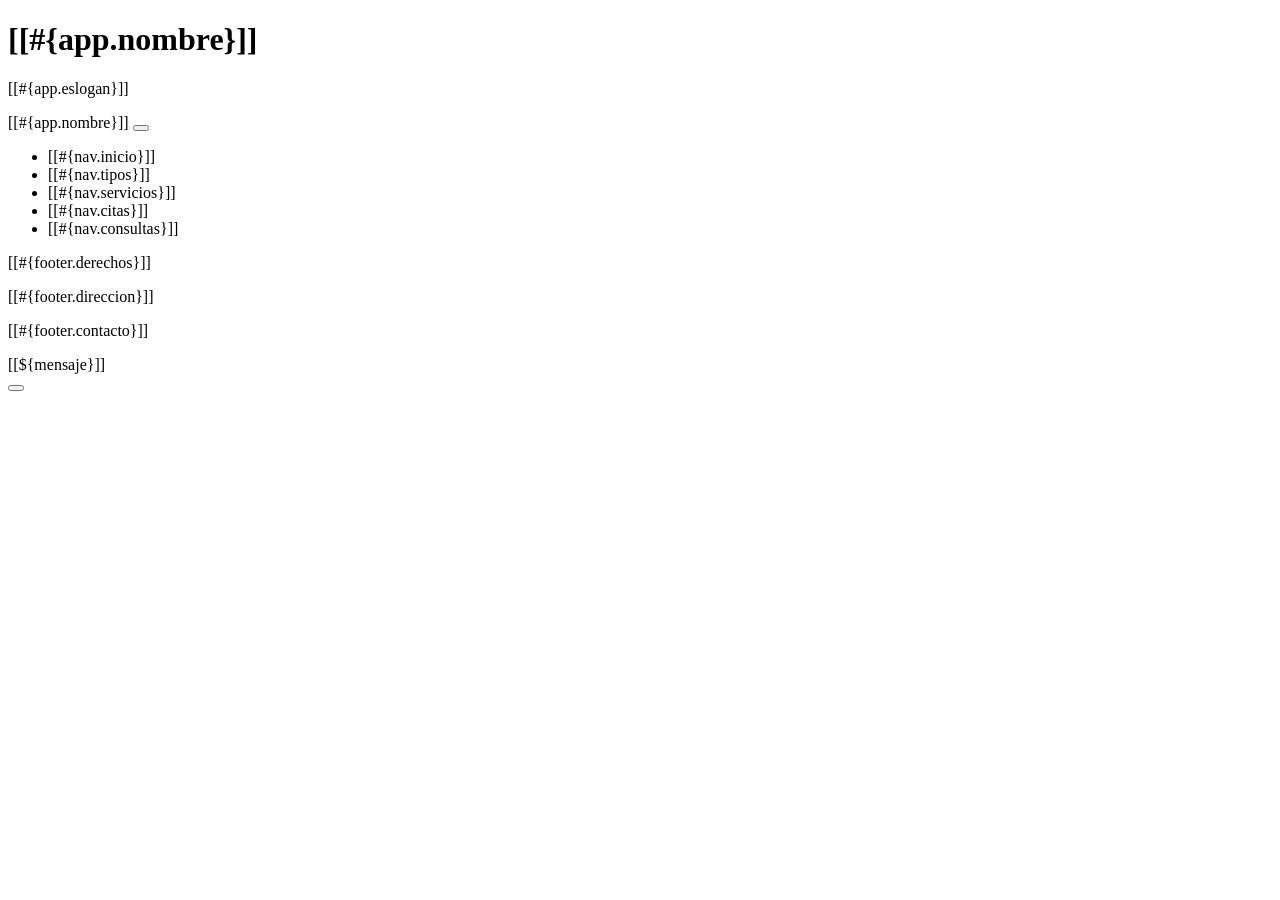
<file: veterinaria/veterinaria/src/main/resources/templates/general/index.html>
<!DOCTYPE html>
<!--
Click nbfs://nbhost/SystemFileSystem/Templates/Licenses/license-default.txt to change this license
Click nbfs://nbhost/SystemFileSystem/Templates/Other/html.html to edit this template
-->
<!DOCTYPE html>
<head th:fragment="cabeceraHtml">
    <title>Clínica Veterinaria</title>
    <meta charset="UTF-8"/>
    <meta name="viewport" content="width=device-width, initial-scale=1"/>
    <link th:href="@{/webjars/bootstrap/css/bootstrap.min.css}" rel="stylesheet"/>
    <link th:href="@{/webjars/font-awesome/css/all.css}" rel="stylesheet"/>
    <link th:href="@{/css/estilos.css}" rel="stylesheet"/>
    <script th:src="@{/webjars/bootstrap/js/bootstrap.bundle.min.js}"></script>
</head>

<header th:fragment="encabezado" class="encabezado-clinica py-3">
    <div class="container">
        <h1><i class="fas fa-paw"></i> [[#{app.nombre}]]</h1>
        <p class="mb-0">[[#{app.eslogan}]]</p>
    </div>
</header>

<nav th:fragment="barraNavegacion" class="navbar navbar-expand-sm navbar-dark navbar-vet">
    <div class="container">
        <a th:href="@{/}" class="navbar-brand">[[#{app.nombre}]]</a>
        <button class="navbar-toggler" data-bs-toggle="collapse" data-bs-target="#menuPrincipal">
            <span class="navbar-toggler-icon"></span>
        </button>
        <div class="collapse navbar-collapse" id="menuPrincipal">
            <ul class="navbar-nav ms-auto">
                <li class="nav-item px-2"><a class="nav-link" th:href="@{/}">[[#{nav.inicio}]]</a></li>
                <li class="nav-item px-2"><a class="nav-link" th:href="@{/tipos}">[[#{nav.tipos}]]</a></li>
                <li class="nav-item px-2"><a class="nav-link" th:href="@{/servicios}">[[#{nav.servicios}]]</a></li>
                <li class="nav-item px-2"><a class="nav-link" th:href="@{/citas}">[[#{nav.citas}]]</a></li>
                <li class="nav-item px-2"><a class="nav-link" th:href="@{/#consultas}">[[#{nav.consultas}]]</a></li>
            </ul>
        </div>
    </div>
</nav>

<footer th:fragment="piePagina" class="pie-clinica p-3 mt-5 text-center">
    <p class="mb-1">[[#{footer.derechos}]]</p>
    <p class="mb-1">[[#{footer.direccion}]]</p>
    <p class="mb-0">[[#{footer.contacto}]]</p>
</footer>

<div th:fragment="avisoResultado">
    <div class="toast-container position-fixed top-0 end-0 p-3" th:if="${mensaje}">
        <div id="toastResultado" class="toast align-items-center border-0"
             th:classappend="${'text-bg-' + (tipoMensaje ?: 'success')}" role="alert">
            <div class="d-flex">
                <div class="toast-body">[[${mensaje}]]</div>
                <button type="button" class="btn-close btn-close-white me-2 m-auto" data-bs-dismiss="toast"></button>
            </div>
        </div>
    </div>
    <script>
        document.addEventListener('DOMContentLoaded', function () {
            const elementoToast = document.getElementById('toastResultado');
            if (elementoToast) {
                new bootstrap.Toast(elementoToast, {delay: 4000}).show();
            }
        });
    </script>
</div>
</file>
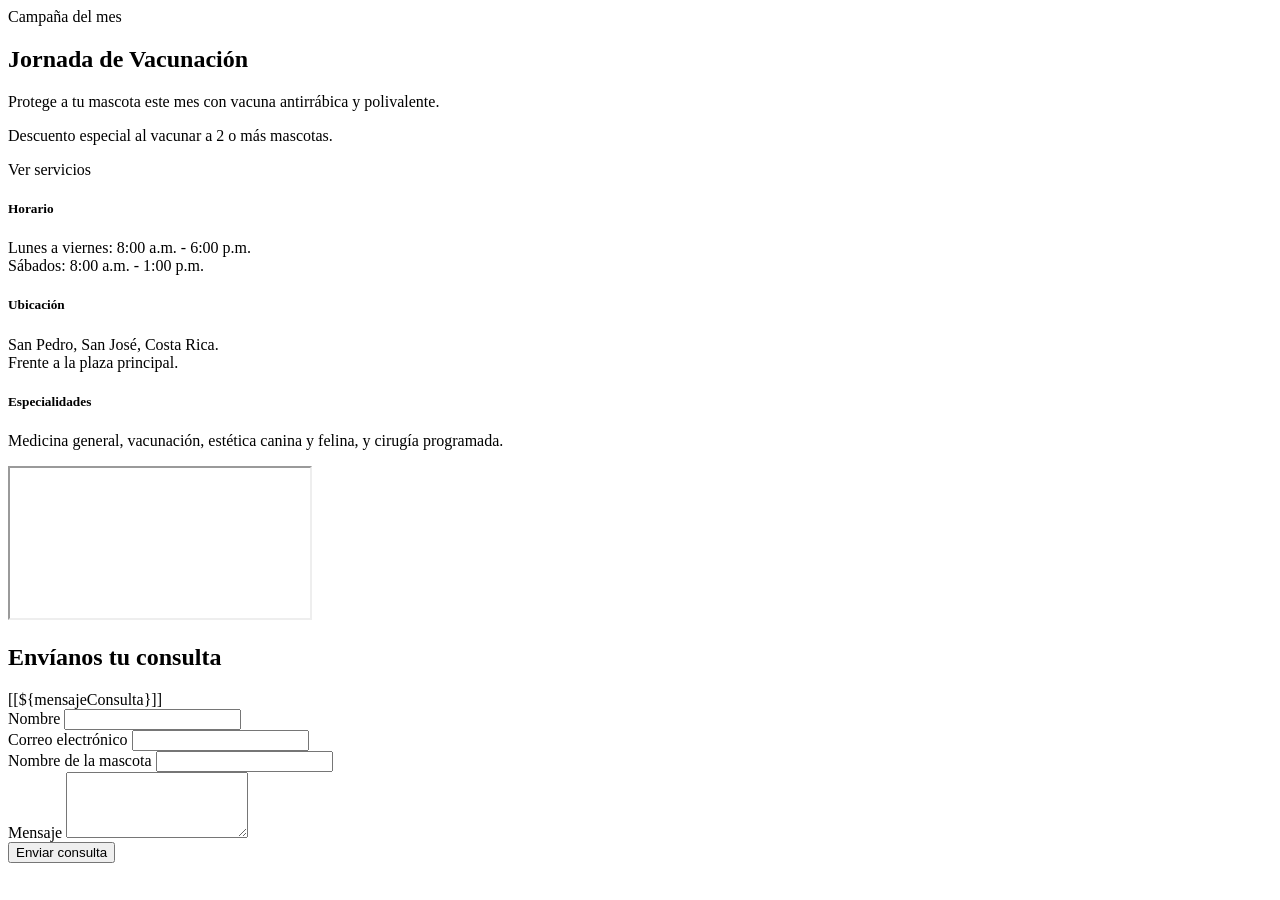
<file: veterinaria/veterinaria/src/main/resources/templates/inicio.html>
<!DOCTYPE html>
<!--
Click nbfs://nbhost/SystemFileSystem/Templates/Licenses/license-default.txt to change this license
Click nbfs://nbhost/SystemFileSystem/Templates/Other/html.html to edit this template
-->
<!DOCTYPE html>
<html xmlns="http://www.w3.org/1999/xhtml"
      xmlns:th="http://www.thymeleaf.org">
    <head th:replace="~{general/index :: cabeceraHtml}"/>
    <body>
        <header th:replace="~{general/index :: encabezado}"/>
        <nav th:replace="~{general/index :: barraNavegacion}"/>

        <section class="container my-4">

            <div class="seccion-menta p-4 mb-4 text-center">
                <span class="badge bg-warning text-dark mb-2">Campaña del mes</span>
                <h2 class="titulo-seccion">Jornada de Vacunación</h2>
                <p class="lead mb-1">Protege a tu mascota este mes con vacuna antirrábica y polivalente.</p>
                <p class="mb-3">Descuento especial al vacunar a 2 o más mascotas.</p>
                <a th:href="@{/servicios}" class="btn btn-acento">Ver servicios</a>
            </div>

            <div class="row g-4 mb-4">
                <div class="col-md-4">
                    <div class="card tarjeta-vet h-100 p-3">
                        <h5 class="titulo-seccion"><i class="fas fa-clock"></i> Horario</h5>
                        <p class="mb-0">Lunes a viernes: 8:00 a.m. - 6:00 p.m.<br/>Sábados: 8:00 a.m. - 1:00 p.m.</p>
                    </div>
                </div>
                <div class="col-md-4">
                    <div class="card tarjeta-vet h-100 p-3">
                        <h5 class="titulo-seccion"><i class="fas fa-location-dot"></i> Ubicación</h5>
                        <p class="mb-0">San Pedro, San José, Costa Rica.<br/>Frente a la plaza principal.</p>
                    </div>
                </div>
                <div class="col-md-4">
                    <div class="card tarjeta-vet h-100 p-3">
                        <h5 class="titulo-seccion"><i class="fas fa-stethoscope"></i> Especialidades</h5>
                        <p class="mb-0">Medicina general, vacunación, estética canina y felina, y cirugía programada.</p>
                    </div>
                </div>
            </div>

            <div class="ratio ratio-16x9 mb-5">
                <iframe src="https://www.youtube.com/embed/ID_DEL_VIDEO"
                        title="Cuidado de mascotas" allowfullscreen>
                </iframe>
            </div>

            <div id="consultas" class="card tarjeta-vet p-4">
                <h2 class="titulo-seccion">Envíanos tu consulta</h2>

                <div class="alert alert-success" th:if="${mensajeConsulta}">[[${mensajeConsulta}]]</div>

                <form th:action="@{/consultas/enviar}" method="post">
                    <div class="row">
                        <div class="col-md-6 mb-3">
                            <label class="form-label" for="nombreContacto">Nombre</label>
                            <input type="text" class="form-control" name="nombreContacto" id="nombreContacto" required/>
                        </div>
                        <div class="col-md-6 mb-3">
                            <label class="form-label" for="correoContacto">Correo electrónico</label>
                            <input type="email" class="form-control" name="correoContacto" id="correoContacto" required/>
                        </div>
                    </div>
                    <div class="mb-3">
                        <label class="form-label" for="nombreMascota">Nombre de la mascota</label>
                        <input type="text" class="form-control" name="nombreMascota" id="nombreMascota" required/>
                    </div>
                    <div class="mb-3">
                        <label class="form-label" for="mensajeContacto">Mensaje</label>
                        <textarea class="form-control" name="mensajeContacto" id="mensajeContacto" rows="4" required></textarea>
                    </div>
                    <button type="submit" class="btn btn-vet">Enviar consulta</button>
                </form>
            </div>
        </section>

        <footer th:replace="~{general/index :: piePagina}"/>
    </body>
</html>
</file>
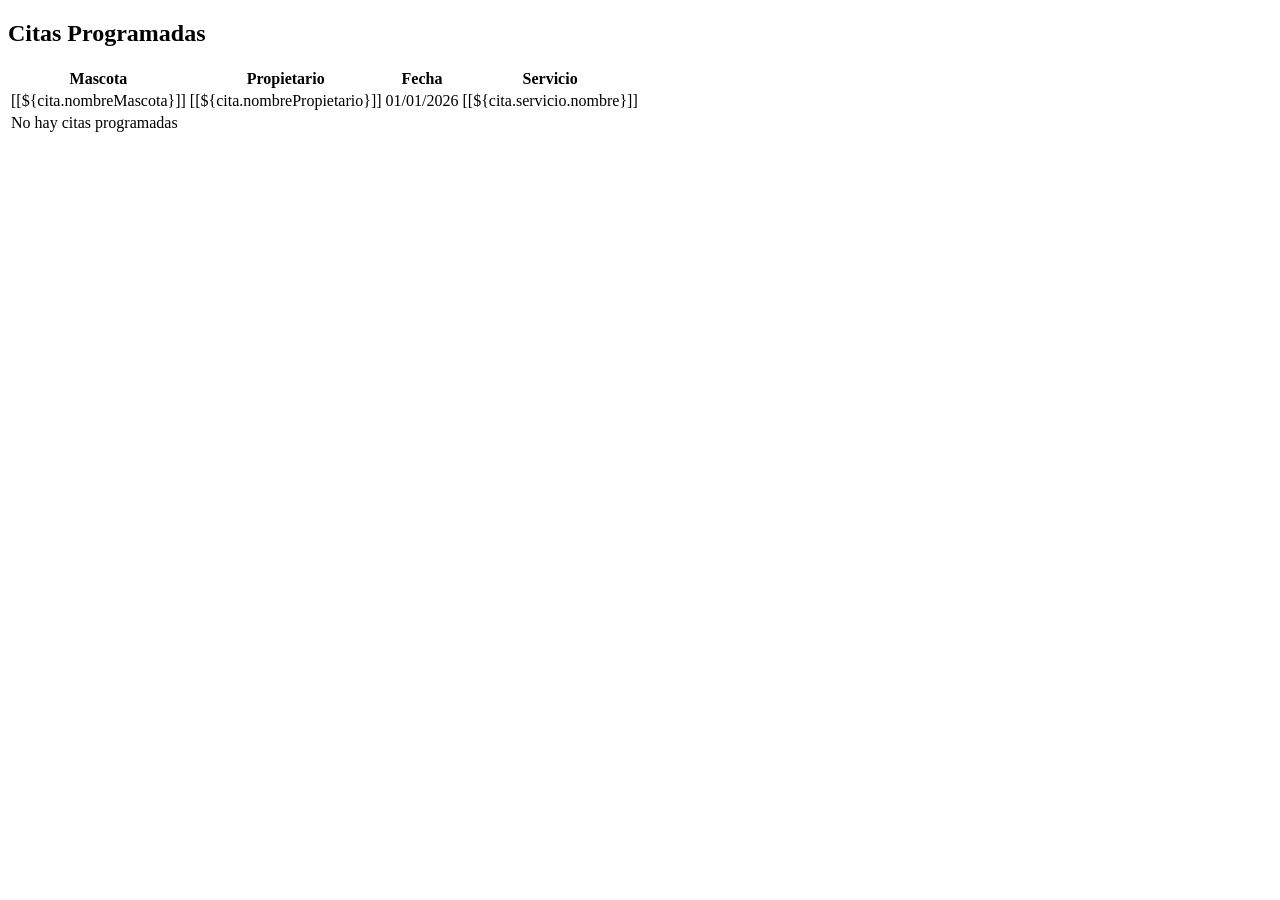
<file: veterinaria/veterinaria/src/main/resources/templates/citas/listado.html>
<!DOCTYPE html>
<!--
Click nbfs://nbhost/SystemFileSystem/Templates/Licenses/license-default.txt to change this license
Click nbfs://nbhost/SystemFileSystem/Templates/Other/html.html to edit this template
-->
<!DOCTYPE html>
<html xmlns="http://www.w3.org/1999/xhtml"
      xmlns:th="http://www.thymeleaf.org">
    <head th:replace="~{general/index :: cabeceraHtml}"/>
    <body>
        <header th:replace="~{general/index :: encabezado}"/>
        <nav th:replace="~{general/index :: barraNavegacion}"/>

        <section class="container my-4">
            <h2 class="titulo-seccion mb-3">Citas Programadas</h2>

            <table class="table table-hover tabla-vet bg-white shadow-sm">
                <thead>
                    <tr>
                        <th>Mascota</th>
                        <th>Propietario</th>
                        <th>Fecha</th>
                        <th>Servicio</th>
                    </tr>
                </thead>
                <tbody>
                    <tr th:each="cita : ${listaCitas}">
                        <td>[[${cita.nombreMascota}]]</td>
                        <td>[[${cita.nombrePropietario}]]</td>
                        <td th:text="${#temporals.format(cita.fecha, 'dd/MM/yyyy')}">01/01/2026</td>
                        <td>[[${cita.servicio.nombre}]]</td>
                    </tr>
                    <tr th:if="${#lists.isEmpty(listaCitas)}">
                        <td colspan="4" class="text-center text-muted">No hay citas programadas</td>
                    </tr>
                </tbody>
            </table>
        </section>

        <footer th:replace="~{general/index :: piePagina}"/>
    </body>
</html>
</file>
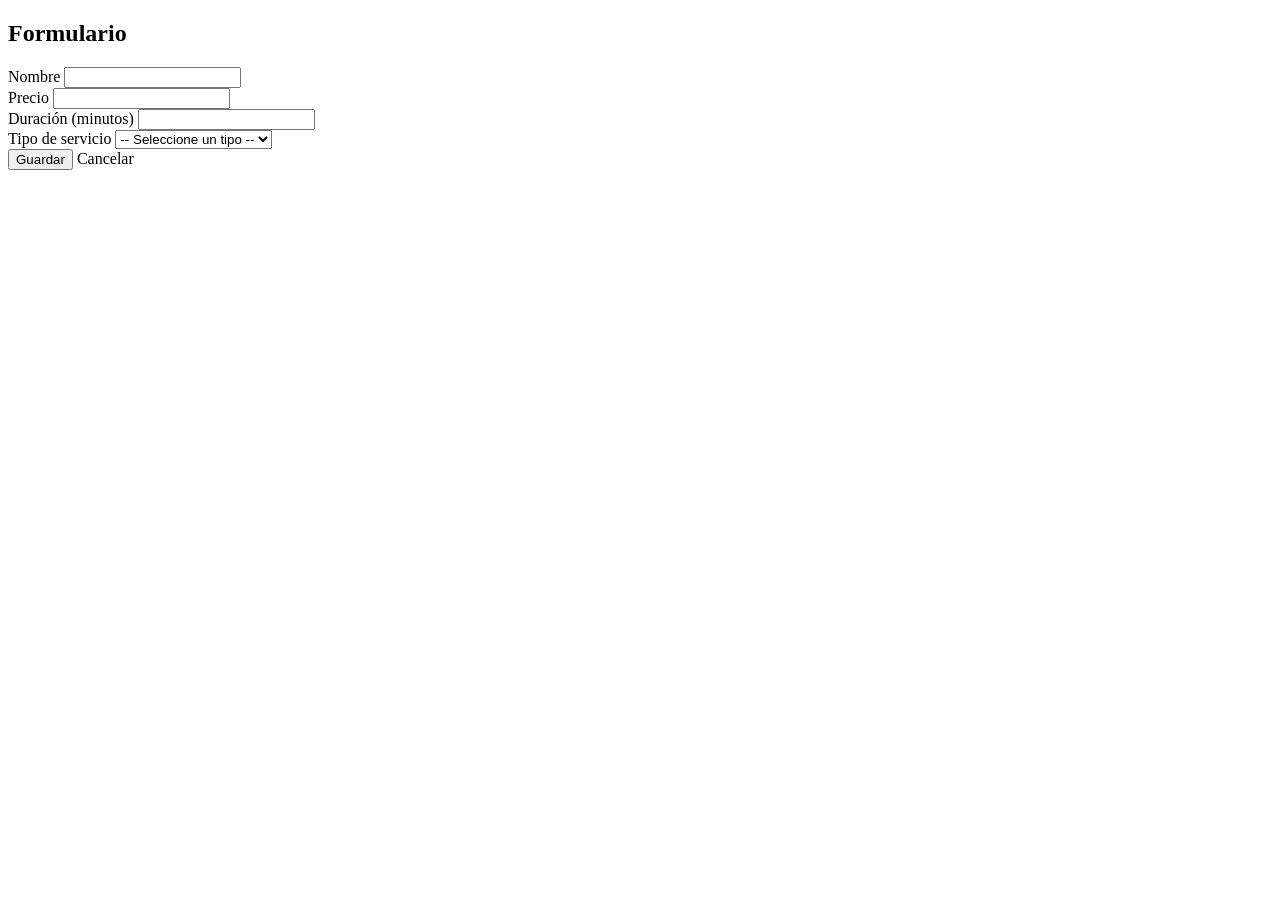
<file: veterinaria/veterinaria/src/main/resources/templates/servicios/formulario.html>
<!DOCTYPE html>
<!--
Click nbfs://nbhost/SystemFileSystem/Templates/Licenses/license-default.txt to change this license
Click nbfs://nbhost/SystemFileSystem/Templates/Other/html.html to edit this template
-->
<!DOCTYPE html>
<html xmlns="http://www.w3.org/1999/xhtml"
      xmlns:th="http://www.thymeleaf.org">
    <head th:replace="~{general/index :: cabeceraHtml}"/>
    <body>
        <header th:replace="~{general/index :: encabezado}"/>
        <nav th:replace="~{general/index :: barraNavegacion}"/>

        <section class="container my-4">
            <h2 class="titulo-seccion mb-3"
                th:text="${servicio.id == null} ? 'Agregar servicio' : 'Editar servicio'">Formulario</h2>

            <form th:action="@{/servicios/guardar}" th:object="${servicio}" method="post" class="card tarjeta-vet p-4">
                <input type="hidden" th:field="*{id}"/>
                <div class="mb-3">
                    <label class="form-label" for="nombre">Nombre</label>
                    <input type="text" class="form-control" th:field="*{nombre}" id="nombre" maxlength="100" required/>
                </div>
                <div class="row">
                    <div class="col-md-6 mb-3">
                        <label class="form-label" for="precio">Precio</label>
                        <input type="number" step="0.01" min="0" class="form-control" th:field="*{precio}" id="precio" required/>
                    </div>
                    <div class="col-md-6 mb-3">
                        <label class="form-label" for="duracionMinutos">Duración (minutos)</label>
                        <input type="number" min="1" class="form-control" th:field="*{duracionMinutos}" id="duracionMinutos" required/>
                    </div>
                </div>
                <div class="mb-3">
                    <label class="form-label" for="tipoServicio">Tipo de servicio</label>
                    <select class="form-select" th:field="*{tipoServicio.id}" id="tipoServicio" required>
                        <option value="">-- Seleccione un tipo --</option>
                        <option th:each="tipo : ${listaTipos}" th:value="${tipo.id}">[[${tipo.nombre}]]</option>
                    </select>
                </div>
                <div>
                    <button type="submit" class="btn btn-vet">Guardar</button>
                    <a th:href="@{/servicios}" class="btn btn-secondary">Cancelar</a>
                </div>
            </form>
        </section>

        <footer th:replace="~{general/index :: piePagina}"/>
    </body>
</html>
</file>
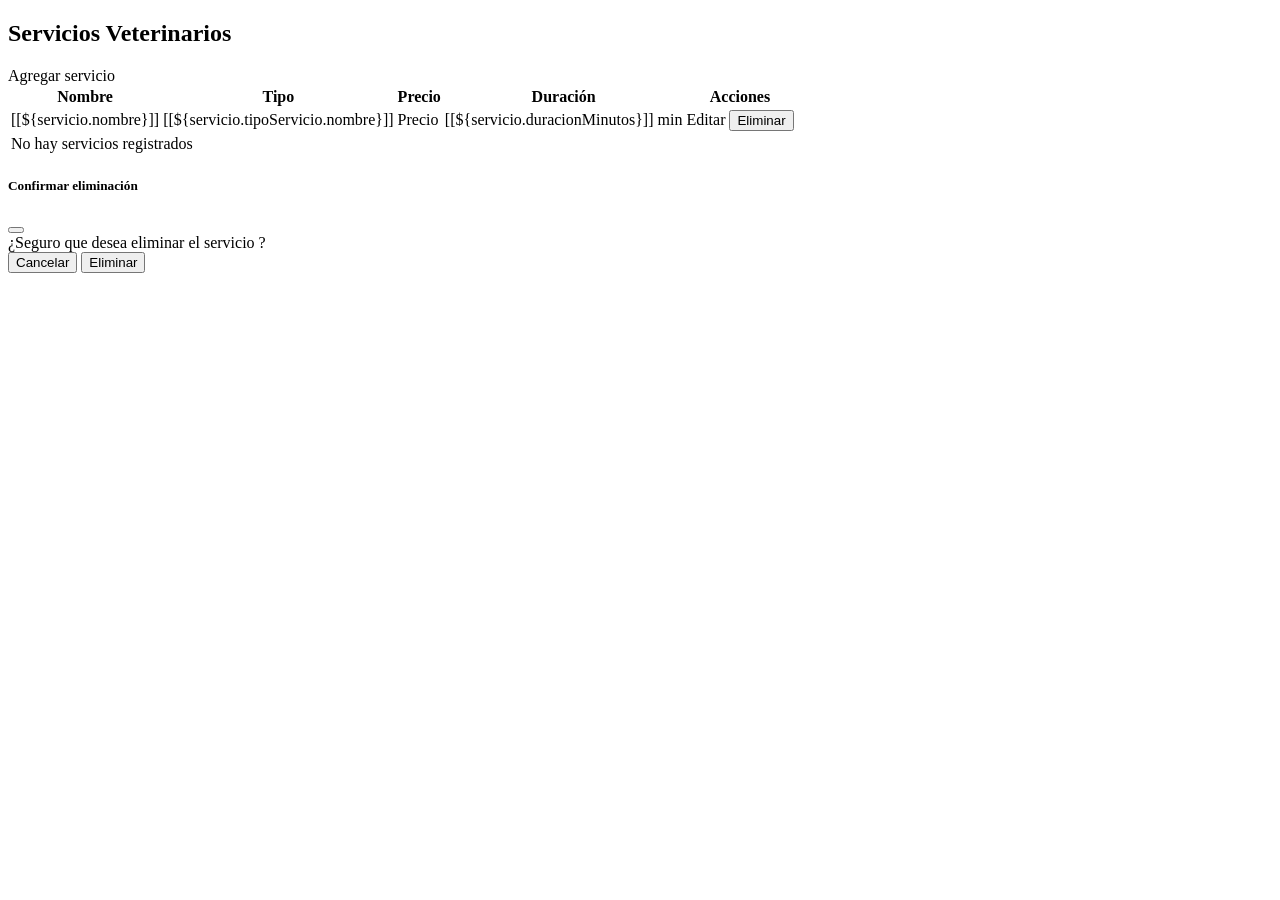
<file: veterinaria/veterinaria/src/main/resources/templates/servicios/listado.html>
<!DOCTYPE html>
<!--
Click nbfs://nbhost/SystemFileSystem/Templates/Licenses/license-default.txt to change this license
Click nbfs://nbhost/SystemFileSystem/Templates/Other/html.html to edit this template
-->
<!DOCTYPE html>
<html xmlns="http://www.w3.org/1999/xhtml"
      xmlns:th="http://www.thymeleaf.org">
    <head th:replace="~{general/index :: cabeceraHtml}"/>
    <body>
        <header th:replace="~{general/index :: encabezado}"/>
        <nav th:replace="~{general/index :: barraNavegacion}"/>

        <section class="container my-4">
            <div th:replace="~{general/index :: avisoResultado}"/>

            <div class="d-flex justify-content-between align-items-center mb-3">
                <h2 class="titulo-seccion">Servicios Veterinarios</h2>
                <a th:href="@{/servicios/nuevo}" class="btn btn-vet"><i class="fas fa-plus"></i> Agregar servicio</a>
            </div>

            <table class="table table-hover tabla-vet bg-white shadow-sm">
                <thead>
                    <tr>
                        <th>Nombre</th>
                        <th>Tipo</th>
                        <th>Precio</th>
                        <th>Duración</th>
                        <th class="text-center">Acciones</th>
                    </tr>
                </thead>
                <tbody>
                    <tr th:each="servicio : ${listaServicios}">
                        <td>[[${servicio.nombre}]]</td>
                        <td>[[${servicio.tipoServicio.nombre}]]</td>
                        <td th:text="${'₡' + #numbers.formatDecimal(servicio.precio, 1, 'COMMA', 2, 'POINT')}">Precio</td>
                        <td>[[${servicio.duracionMinutos}]] min</td>
                        <td class="text-center">
                            <a th:href="@{/servicios/editar/{id}(id=${servicio.id})}" class="btn btn-sm btn-acento">Editar</a>
                            <button type="button" class="btn btn-sm btn-danger"
                                    data-bs-toggle="modal" data-bs-target="#modalEliminar"
                                    th:data-id="${servicio.id}" th:data-nombre="${servicio.nombre}">Eliminar</button>
                        </td>
                    </tr>
                    <tr th:if="${#lists.isEmpty(listaServicios)}">
                        <td colspan="5" class="text-center text-muted">No hay servicios registrados</td>
                    </tr>
                </tbody>
            </table>

            <div class="modal fade" id="modalEliminar" tabindex="-1">
                <div class="modal-dialog modal-dialog-centered">
                    <div class="modal-content">
                        <form th:action="@{/servicios/eliminar}" method="post">
                            <div class="modal-header">
                                <h5 class="modal-title">Confirmar eliminación</h5>
                                <button type="button" class="btn-close" data-bs-dismiss="modal"></button>
                            </div>
                            <div class="modal-body">
                                ¿Seguro que desea eliminar el servicio <strong id="nombreAEliminar"></strong>?
                                <input type="hidden" name="id" id="idAEliminar"/>
                            </div>
                            <div class="modal-footer">
                                <button type="button" class="btn btn-secondary" data-bs-dismiss="modal">Cancelar</button>
                                <button type="submit" class="btn btn-danger">Eliminar</button>
                            </div>
                        </form>
                    </div>
                </div>
            </div>
        </section>

        <footer th:replace="~{general/index :: piePagina}"/>

        <script>
            document.getElementById('modalEliminar').addEventListener('show.bs.modal', function (evento) {
                const boton = evento.relatedTarget;
                document.getElementById('idAEliminar').value = boton.getAttribute('data-id');
                document.getElementById('nombreAEliminar').textContent = boton.getAttribute('data-nombre');
            });
        </script>
    </body>
</html>
</file>
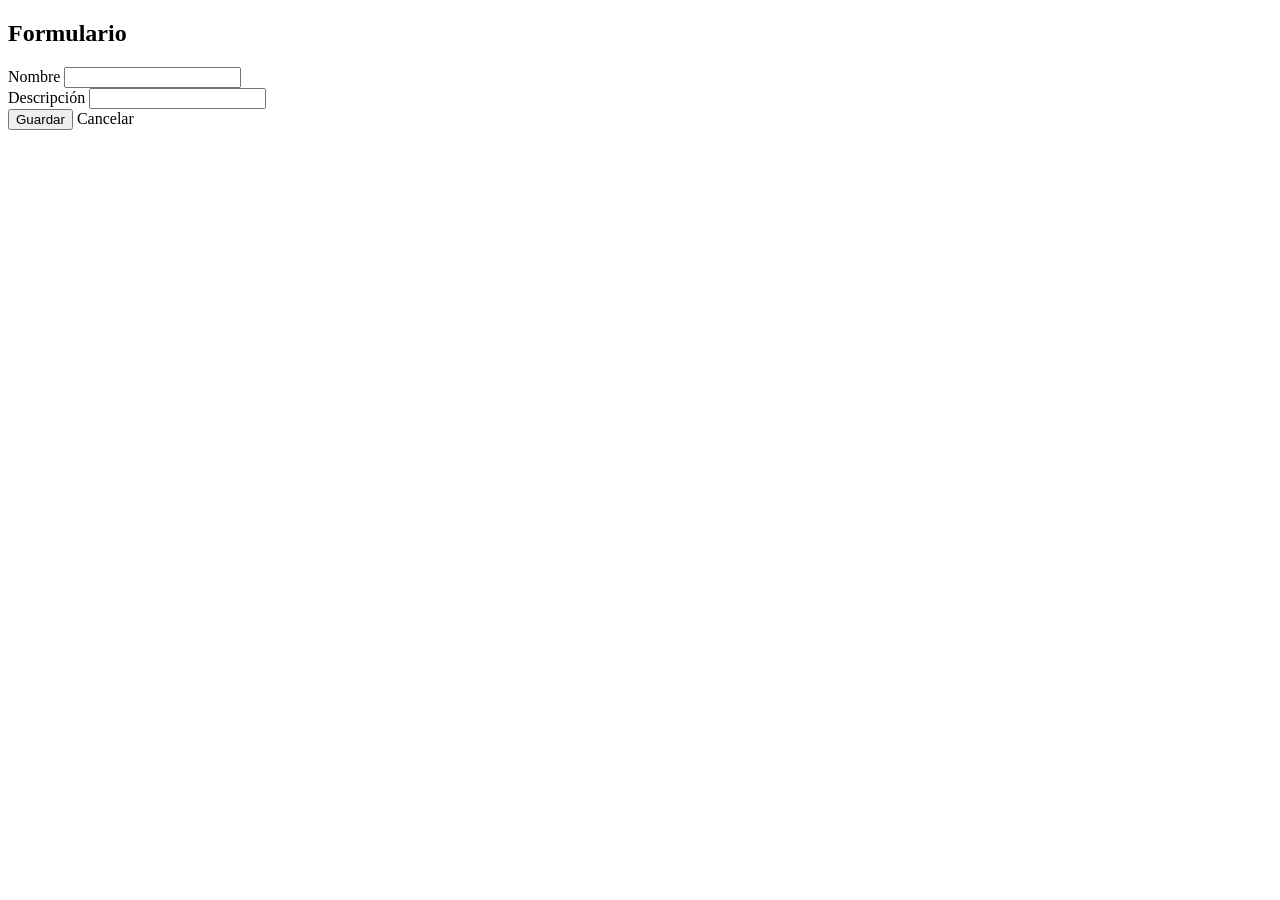
<file: veterinaria/veterinaria/src/main/resources/templates/tipos/Formulario.html>
<!DOCTYPE html>
<!--
Click nbfs://nbhost/SystemFileSystem/Templates/Licenses/license-default.txt to change this license
Click nbfs://nbhost/SystemFileSystem/Templates/Other/html.html to edit this template
-->
<!DOCTYPE html>
<html xmlns="http://www.w3.org/1999/xhtml"
      xmlns:th="http://www.thymeleaf.org">
    <head th:replace="~{general/index :: cabeceraHtml}"/>
    <body>
        <header th:replace="~{general/index :: encabezado}"/>
        <nav th:replace="~{general/index :: barraNavegacion}"/>

        <section class="container my-4">
            <h2 class="titulo-seccion mb-3"
                th:text="${tipoServicio.id == null} ? 'Agregar tipo de servicio' : 'Editar tipo de servicio'">Formulario</h2>

            <form th:action="@{/tipos/guardar}" th:object="${tipoServicio}" method="post" class="card tarjeta-vet p-4">
                <input type="hidden" th:field="*{id}"/>
                <div class="mb-3">
                    <label class="form-label" for="nombre">Nombre</label>
                    <input type="text" class="form-control" th:field="*{nombre}" id="nombre" maxlength="100" required/>
                </div>
                <div class="mb-3">
                    <label class="form-label" for="descripcion">Descripción</label>
                    <input type="text" class="form-control" th:field="*{descripcion}" id="descripcion" maxlength="255"/>
                </div>
                <div>
                    <button type="submit" class="btn btn-vet">Guardar</button>
                    <a th:href="@{/tipos}" class="btn btn-secondary">Cancelar</a>
                </div>
            </form>
        </section>

        <footer th:replace="~{general/index :: piePagina}"/>
    </body>
</html>
</file>
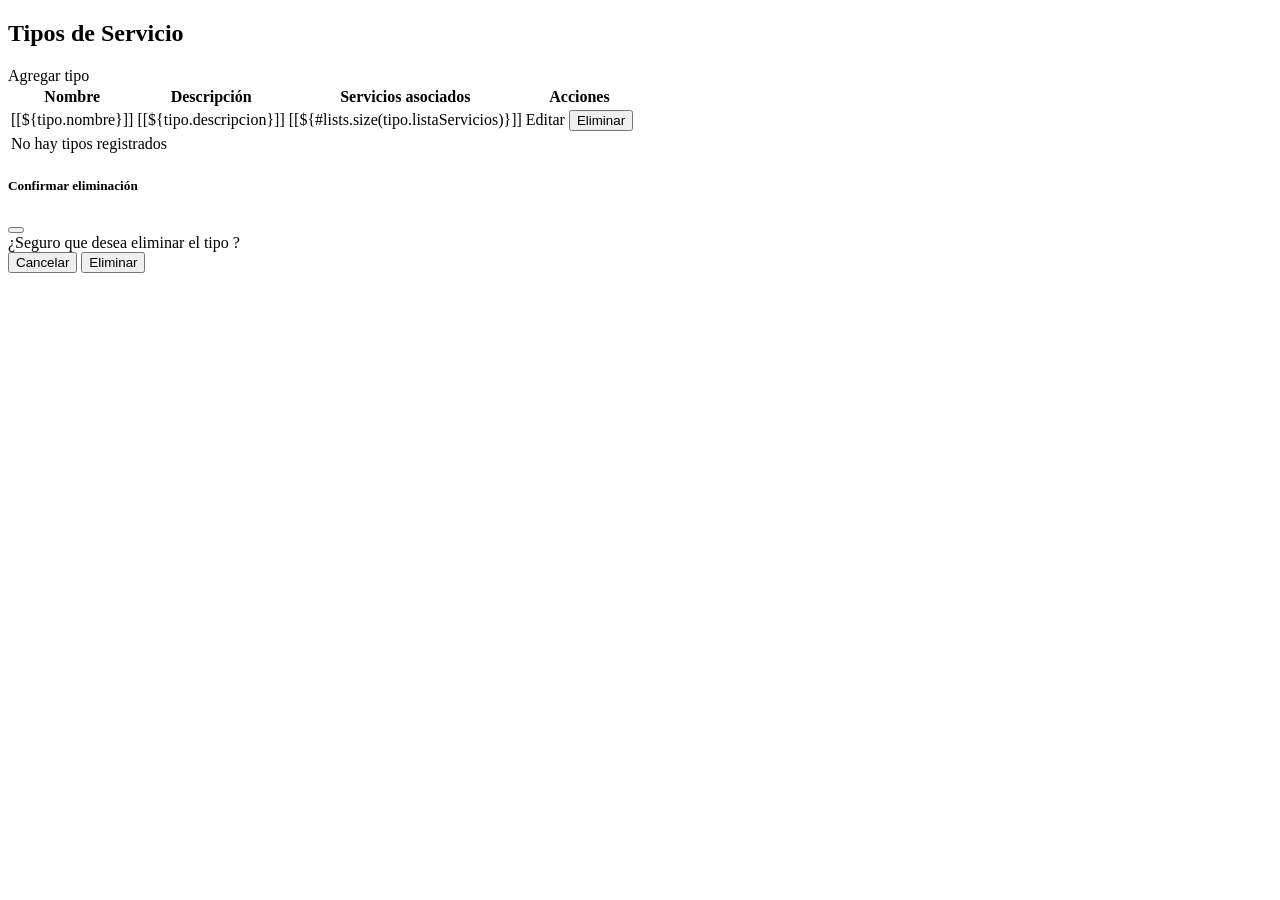
<file: veterinaria/veterinaria/src/main/resources/templates/tipos/listado.html>
<!DOCTYPE html>
<!--
Click nbfs://nbhost/SystemFileSystem/Templates/Licenses/license-default.txt to change this license
Click nbfs://nbhost/SystemFileSystem/Templates/Other/html.html to edit this template
-->
<!DOCTYPE html>
<html xmlns="http://www.w3.org/1999/xhtml"
      xmlns:th="http://www.thymeleaf.org">
    <head th:replace="~{general/index :: cabeceraHtml}"/>
    <body>
        <header th:replace="~{general/index :: encabezado}"/>
        <nav th:replace="~{general/index :: barraNavegacion}"/>

        <section class="container my-4">
            <div th:replace="~{general/index :: avisoResultado}"/>

            <div class="d-flex justify-content-between align-items-center mb-3">
                <h2 class="titulo-seccion">Tipos de Servicio</h2>
                <a th:href="@{/tipos/nuevo}" class="btn btn-vet"><i class="fas fa-plus"></i> Agregar tipo</a>
            </div>

            <table class="table table-hover tabla-vet bg-white shadow-sm">
                <thead>
                    <tr>
                        <th>Nombre</th>
                        <th>Descripción</th>
                        <th class="text-center">Servicios asociados</th>
                        <th class="text-center">Acciones</th>
                    </tr>
                </thead>
                <tbody>
                    <tr th:each="tipo : ${listaTipos}">
                        <td>[[${tipo.nombre}]]</td>
                        <td>[[${tipo.descripcion}]]</td>
                        <td class="text-center">
                            <span class="badge bg-info text-dark">[[${#lists.size(tipo.listaServicios)}]]</span>
                        </td>
                        <td class="text-center">
                            <a th:href="@{/tipos/editar/{id}(id=${tipo.id})}" class="btn btn-sm btn-acento">Editar</a>
                            <button type="button" class="btn btn-sm btn-danger"
                                    data-bs-toggle="modal" data-bs-target="#modalEliminar"
                                    th:data-id="${tipo.id}" th:data-nombre="${tipo.nombre}">Eliminar</button>
                        </td>
                    </tr>
                    <tr th:if="${#lists.isEmpty(listaTipos)}">
                        <td colspan="4" class="text-center text-muted">No hay tipos registrados</td>
                    </tr>
                </tbody>
            </table>

            <div class="modal fade" id="modalEliminar" tabindex="-1">
                <div class="modal-dialog modal-dialog-centered">
                    <div class="modal-content">
                        <form th:action="@{/tipos/eliminar}" method="post">
                            <div class="modal-header">
                                <h5 class="modal-title">Confirmar eliminación</h5>
                                <button type="button" class="btn-close" data-bs-dismiss="modal"></button>
                            </div>
                            <div class="modal-body">
                                ¿Seguro que desea eliminar el tipo <strong id="nombreAEliminar"></strong>?
                                <input type="hidden" name="id" id="idAEliminar"/>
                            </div>
                            <div class="modal-footer">
                                <button type="button" class="btn btn-secondary" data-bs-dismiss="modal">Cancelar</button>
                                <button type="submit" class="btn btn-danger">Eliminar</button>
                            </div>
                        </form>
                    </div>
                </div>
            </div>
        </section>

        <footer th:replace="~{general/index :: piePagina}"/>

        <script>
            document.getElementById('modalEliminar').addEventListener('show.bs.modal', function (evento) {
                const boton = evento.relatedTarget;
                document.getElementById('idAEliminar').value = boton.getAttribute('data-id');
                document.getElementById('nombreAEliminar').textContent = boton.getAttribute('data-nombre');
            });
        </script>
    </body>
</html>
</file>
